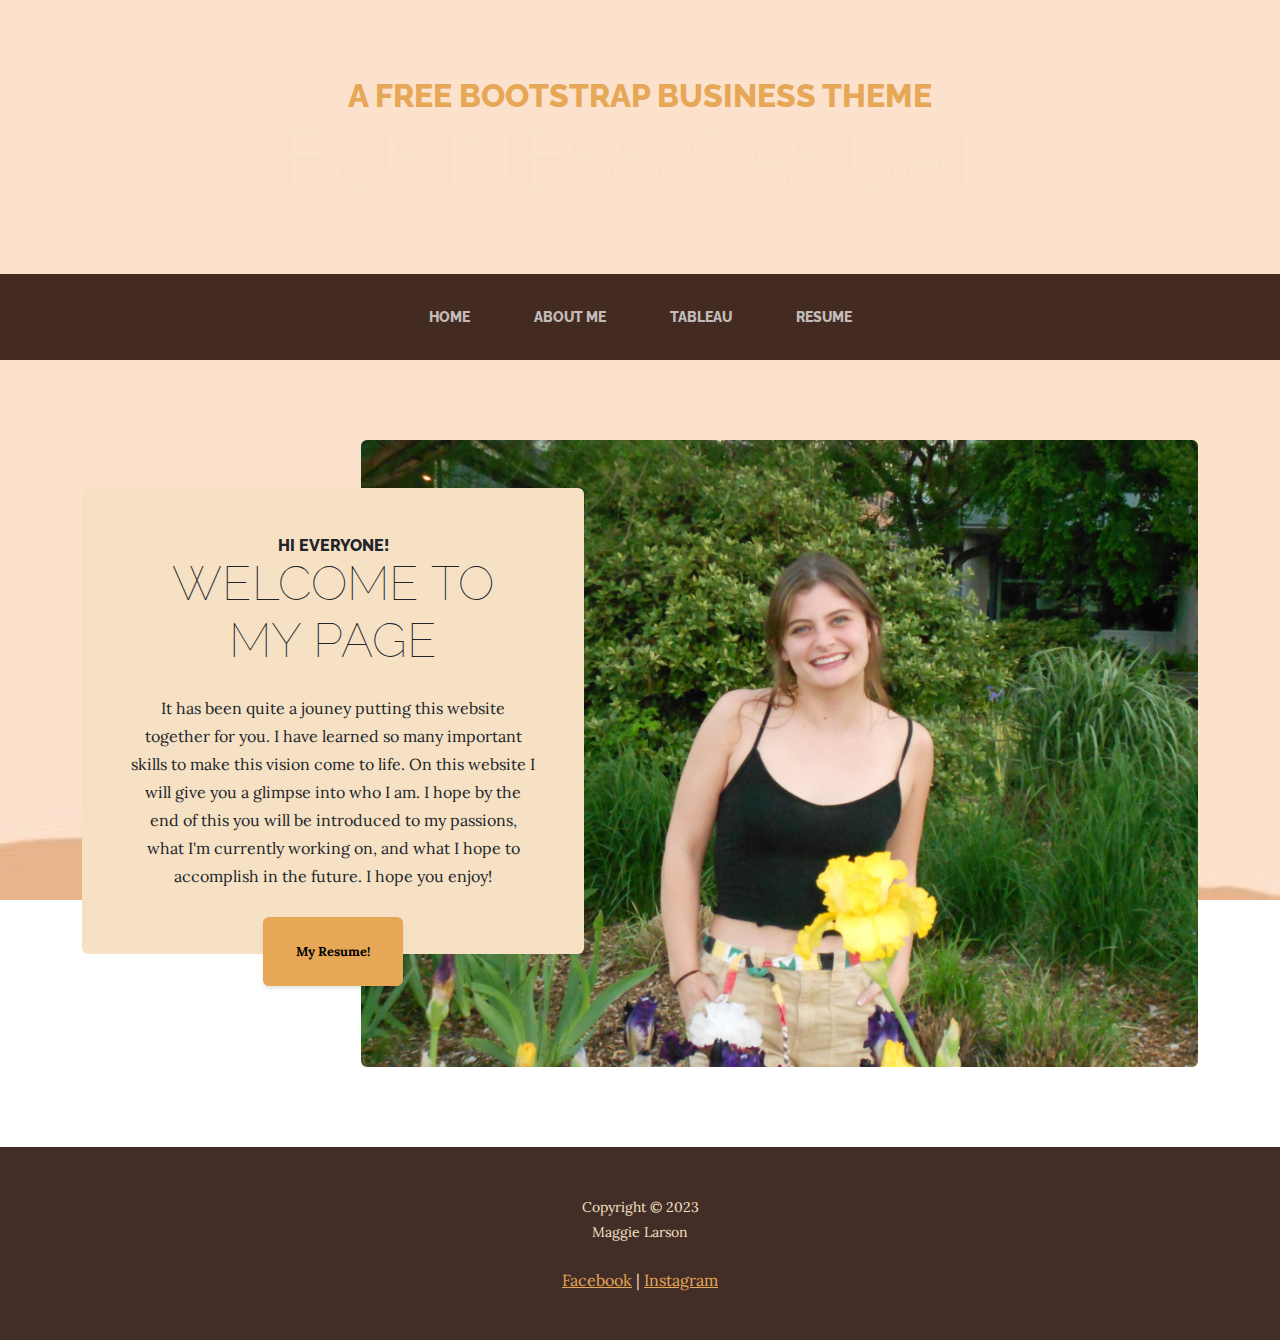
<file: index.html>
<!DOCTYPE html>
<html lang="en">
    <head>
        <meta charset="utf-8" />
        <meta name="viewport" content="width=device-width, initial-scale=1, shrink-to-fit=no" />
        <meta name="description" content="" />
        <meta name="author" content="" />
        <title>Business Casual - Start Bootstrap Theme</title>
        <link rel="icon" type="image/x-icon" href="assets/favicon.ico" />
        <!-- Google fonts-->
        <link href="https://fonts.googleapis.com/css?family=Raleway:100,100i,200,200i,300,300i,400,400i,500,500i,600,600i,700,700i,800,800i,900,900i" rel="stylesheet" />
        <link href="https://fonts.googleapis.com/css?family=Lora:400,400i,700,700i" rel="stylesheet" />
        <!-- Core theme CSS (includes Bootstrap)-->
        <link href="css/styles.css" rel="stylesheet" />
        <link href="css/mystyles.css" rel="stylesheet" />
    </head>
    <body class="homebg">
        <header>
            <h1 class="site-heading text-center text-faded d-none d-lg-block">
                <span class="site-heading-upper text-primary mb-3">A Free Bootstrap Business Theme</span>
                <span class="site-heading-lower">Business Casual</span>
            </h1>
        </header>
        <!-- Navigation-->
        <nav class="navbar navbar-expand-lg navbar-dark py-lg-4" id="mainNav">
            <div class="container">
                <a class="navbar-brand text-uppercase fw-bold d-lg-none" href="index.html">Maggie Larson</a>
                <button class="navbar-toggler" type="button" data-bs-toggle="collapse" data-bs-target="#navbarSupportedContent" aria-controls="navbarSupportedContent" aria-expanded="false" aria-label="Toggle navigation"><span class="navbar-toggler-icon"></span></button>
                <div class="collapse navbar-collapse" id="navbarSupportedContent">
                    <ul class="navbar-nav mx-auto">
                        <li class="nav-item px-lg-4"><a class="nav-link text-uppercase" href="#">Home</a></li>
                        <li class="nav-item px-lg-4"><a class="nav-link text-uppercase" href="html/about.html">About Me</a></li>
                        <li class="nav-item px-lg-4"><a class="nav-link text-uppercase" href="html/tableau.html">Tableau</a></li>
                        <li class="nav-item px-lg-4"><a class="nav-link text-uppercase" href="html/resume.html">Resume</a></li>
                    </ul>
                </div>
            </div>
        </nav>
        <section class="page-section clearfix">
            <div class="container">
                <div class="intro">
                    <img class="intro-img img-fluid mb-3 mb-lg-0 rounded" src="assets/img/Home page welcome photo.jpg" alt="..." />
                    <div class="intro-text left-0 text-center bg-faded p-5 rounded">
                        <h2 class="section-heading mb-4">
                            <span class="section-heading-upper">Hi Everyone!</span>
                            <span class="section-heading-lower">Welcome to my Page</span>
                        </h2>
                        <p class="mb-3">It has been quite a jouney putting this website together for you. I have learned so many important skills to make this vision come to life. On this website I will give you a glimpse into who I am. I hope by the end of this you will be introduced to my passions, what I'm currently working on, and what I hope to accomplish in the future. I hope you enjoy!</p>
                        <div class="intro-button mx-auto"><a class="btn btn-primary btn-xl" href="../startbootstrap-business-casual-gh-pages/html/resume.html">My Resume!</a></div>
                    </div>
                </div>
            </div>
        </section>
        
        <footer class="footer text-faded text-center py-5">
            <div class="container"><p class="m-0 small">Copyright &copy; 2023<br>Maggie Larson</p><br>
                <a href="https://www.facebook.com/">Facebook</a> |
                <a href="https://www.instagram.com/">Instagram</a></div>
        </footer>
        <!-- Bootstrap core JS-->
        <script src="https://cdn.jsdelivr.net/npm/bootstrap@5.2.3/dist/js/bootstrap.bundle.min.js"></script>
        <!-- Core theme JS-->
        <script src="js/scripts.js"></script>
    </body>
</html>
</file>
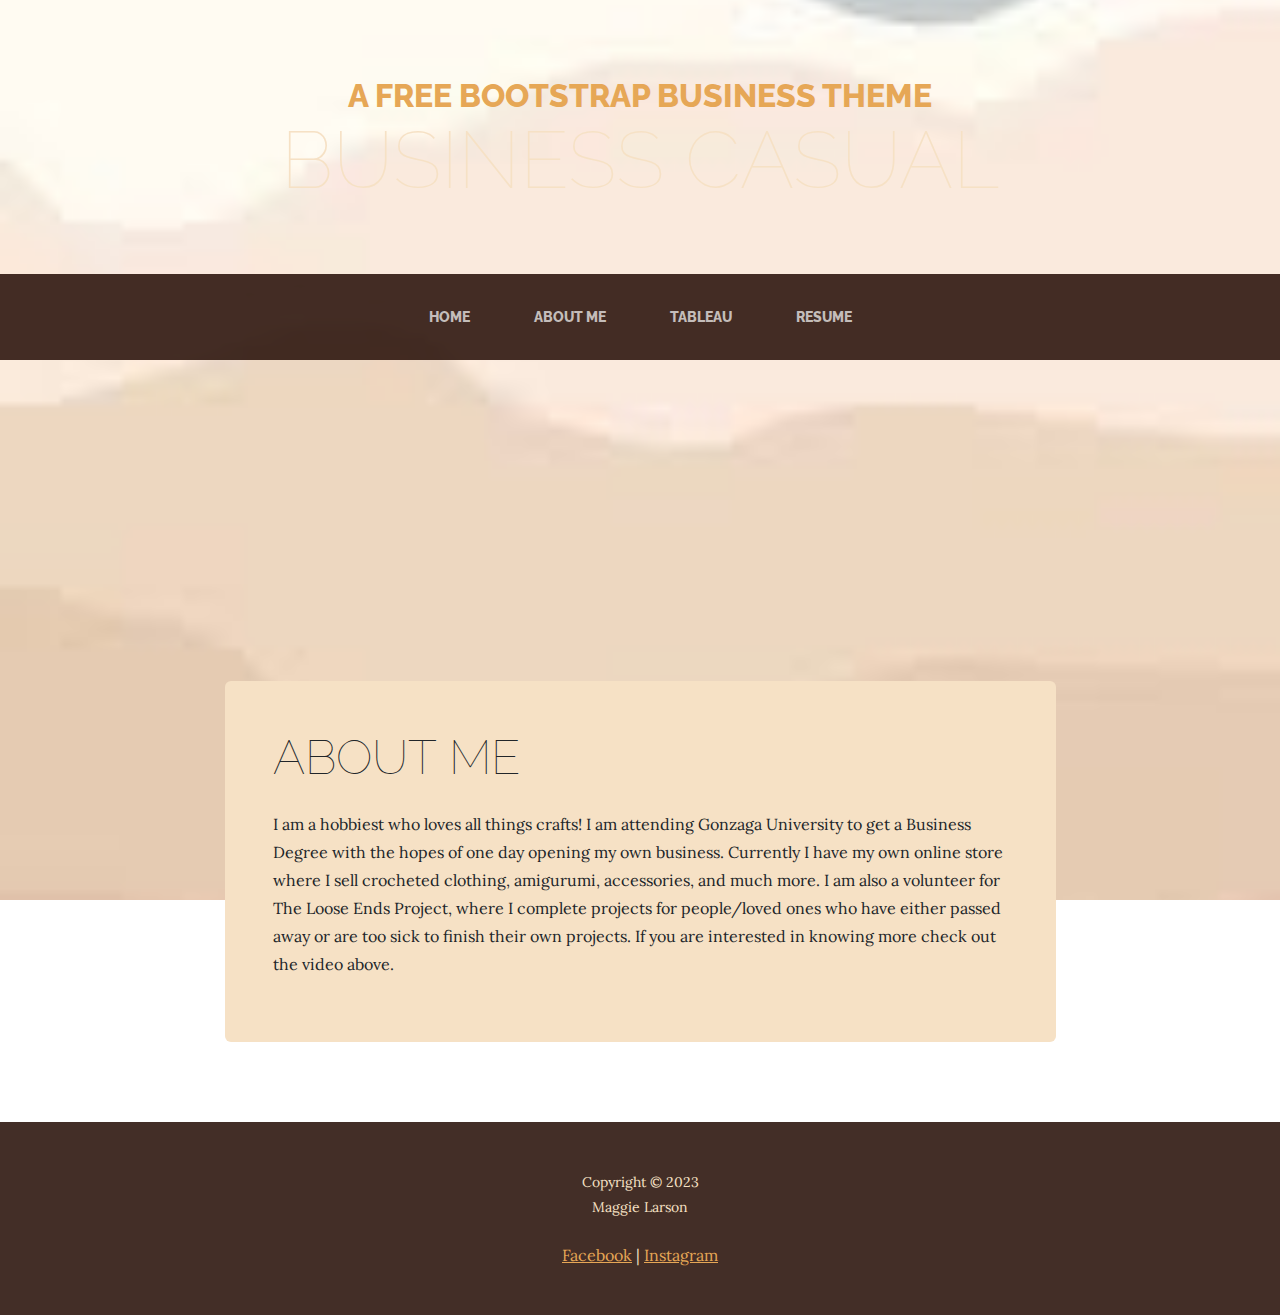
<file: html/about.html>
<!-- Maggie Larson
06/30/23 -->
<!DOCTYPE html>
<html lang="en">
    <head>
        <meta charset="utf-8" />
        <meta name="viewport" content="width=device-width, initial-scale=1, shrink-to-fit=no" />
        <meta name="description" content="" />
        <meta name="author" content="" />
        <title>Business Casual - Start Bootstrap Theme</title>
        <link rel="icon" type="image/x-icon" href="assets/favicon.ico" />
        <!-- Google fonts-->
        <link href="https://fonts.googleapis.com/css?family=Raleway:100,100i,200,200i,300,300i,400,400i,500,500i,600,600i,700,700i,800,800i,900,900i" rel="stylesheet" />
        <link href="https://fonts.googleapis.com/css?family=Lora:400,400i,700,700i" rel="stylesheet" />
        <!-- Core theme CSS (includes Bootstrap)-->
        <link href="../css/styles.css" rel="stylesheet" />
        <link href="../css/mystyles.css" rel="stylesheet" />
    </head>
    <body class="aboutbg">
        <header>
            <h1 class="site-heading text-center text-faded d-none d-lg-block">
                <span class="site-heading-upper text-primary mb-3">A Free Bootstrap Business Theme</span>
                <span class="site-heading-lower">Business Casual</span>
            </h1>
        </header>
        <!-- Navigation-->
        <nav class="navbar navbar-expand-lg navbar-dark py-lg-4 newnav" id="mainNav">
            <div class="container">
                <a class="navbar-brand text-uppercase fw-bold d-lg-none" href="index.html">Maggie Larson</a>
                <button class="navbar-toggler" type="button" data-bs-toggle="collapse" data-bs-target="#navbarSupportedContent" aria-controls="navbarSupportedContent" aria-expanded="false" aria-label="Toggle navigation"><span class="navbar-toggler-icon"></span></button>
                <div class="collapse navbar-collapse" id="navbarSupportedContent">
                    <ul class="navbar-nav mx-auto">
                        <li class="nav-item px-lg-4"><a class="nav-link text-uppercase" href="../index.html">Home</a></li>
                        <li class="nav-item px-lg-4"><a class="nav-link text-uppercase" href="#">About Me</a></li>
                        <li class="nav-item px-lg-4"><a class="nav-link text-uppercase" href="tableau.html">Tableau</a></li>
                        <li class="nav-item px-lg-4"><a class="nav-link text-uppercase" href="resume.html">Resume</a></li>
                    </ul>
                </div>
            </div>
        </nav>
        <section class="page-section about-heading">
            <div class="container">
                <iframe width="700" height="315" src="https://www.youtube.com/embed/bzUTCY3gkxM" title="YouTube video player" frameborder="0" allow="accelerometer; autoplay; clipboard-write; encrypted-media; gyroscope; picture-in-picture; web-share" allowfullscreen></iframe>
                <div class="about-heading-content">
                    <div class="row">
                        <div class="col-xl-9 col-lg-10 mx-auto">
                            <div class="bg-faded rounded p-5">
                                <h2 class="section-heading mb-4">
                                    <span class="section-heading-upper"></span>
                                    <span class="section-heading-lower">About Me</span>
                                </h2>
                                <p>I am a hobbiest who loves all things crafts! I 
                                    am attending Gonzaga University to get a Business
                                    Degree with the hopes of one day opening my own
                                    business. Currently I have my own online store where
                                    I sell crocheted clothing, amigurumi, accessories,
                                    and much more. I am also a volunteer for The Loose 
                                    Ends Project, where I complete projects for 
                                    people/loved ones who have either passed away or 
                                    are too sick to finish their own projects. If you
                                    are interested in knowing more check out the video
                                    above.
                                    
                                </p>
                            </div>
                        </div>
                    </div>
                </div>
            </div>
        </section>
        <footer class="footer text-faded text-center py-5">
            <div class="container"><p class="m-0 small">Copyright &copy; 2023<br>Maggie Larson</p><br>
                <a href="https://www.facebook.com/">Facebook</a> |
                <a href="https://www.instagram.com/">Instagram</a></div>
        </footer>
        <!-- Bootstrap core JS-->
        <script src="https://cdn.jsdelivr.net/npm/bootstrap@5.2.3/dist/js/bootstrap.bundle.min.js"></script>
        <!-- Core theme JS-->
        <script src="../js/scripts.js"></script>
    </body>
</html>
</file>
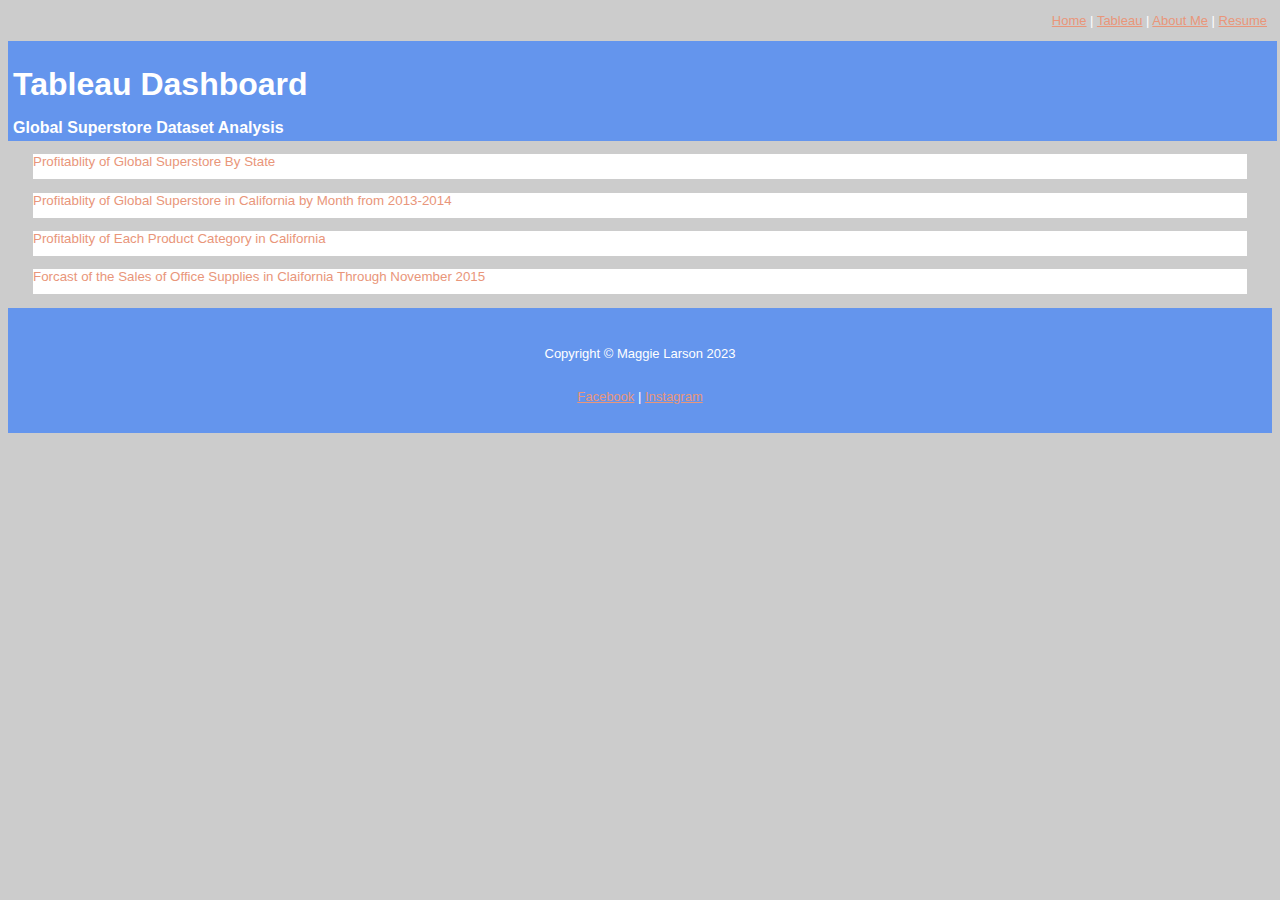
<file: html/tableau.html>
<!-- Maggie Larson
06/30/23 -->
<!DOCTYPE html>
<html lang="en">
<head>
    <meta charset="UTF-8">
    <meta name="viewport" content="width=device-width, initial-scale=1.0">
    <title>Tableau Dashboard</title>
    <link rel="stylesheet" href="../css/bootstyles.css">
</head>
<body>
    <p class="headerlinks">
            <a href="../index.html" id="top">Home</a> |
            <a href="#">Tableau</a> |
            <a href="about.html">About Me</a> |
            <a href="resume.html">Resume</a>
    </p>

    <div class="header"><header>Tableau Dashboard</header>
        <p class="subheader">Global Superstore Dataset Analysis</p>
        
    </div>

    <div class="mainbody"><div class='tableauPlaceholder' id='viz1688180641269' style='position: relative'><noscript><a href='#'><img alt='Profits By State (U.S.A) ' src='https:&#47;&#47;public.tableau.com&#47;static&#47;images&#47;Gl&#47;GlobalSuperstoreDashboard_16881805473460&#47;Q1&#47;1_rss.png' style='border: none' /></a></noscript><object class='tableauViz'  style='display:none;'><param name='host_url' value='https%3A%2F%2Fpublic.tableau.com%2F' /> <param name='embed_code_version' value='3' /> <param name='path' value='views&#47;GlobalSuperstoreDashboard_16881805473460&#47;Q1?:language=en-US&amp;:embed=true&amp;publish=yes' /> <param name='toolbar' value='yes' /><param name='static_image' value='https:&#47;&#47;public.tableau.com&#47;static&#47;images&#47;Gl&#47;GlobalSuperstoreDashboard_16881805473460&#47;Q1&#47;1.png' /> <param name='animate_transition' value='yes' /><param name='display_static_image' value='yes' /><param name='display_spinner' value='yes' /><param name='display_overlay' value='yes' /><param name='display_count' value='yes' /><param name='language' value='en-US' /><param name='filter' value='publish=yes' /></object></div>                <script type='text/javascript'>                    var divElement = document.getElementById('viz1688180641269');                    var vizElement = divElement.getElementsByTagName('object')[0];                    vizElement.style.width='100%';vizElement.style.height=(divElement.offsetWidth*0.75)+'px';                    var scriptElement = document.createElement('script');                    scriptElement.src = 'https://public.tableau.com/javascripts/api/viz_v1.js';                    vizElement.parentNode.insertBefore(scriptElement, vizElement);                </script>
        <h3>Profitablity of Global Superstore By State</h3>
        <div class='tableauPlaceholder' id='viz1688182475436' style='position: relative'><noscript><a href='#'><img alt='Profits of California by Month (2013-2014) ' src='https:&#47;&#47;public.tableau.com&#47;static&#47;images&#47;Gl&#47;GlobalSuperstoreDashboard_16881805473460&#47;Q2&#47;1_rss.png' style='border: none' /></a></noscript><object class='tableauViz'  style='display:none;'><param name='host_url' value='https%3A%2F%2Fpublic.tableau.com%2F' /> <param name='embed_code_version' value='3' /> <param name='site_root' value='' /><param name='name' value='GlobalSuperstoreDashboard_16881805473460&#47;Q2' /><param name='tabs' value='no' /><param name='toolbar' value='yes' /><param name='static_image' value='https:&#47;&#47;public.tableau.com&#47;static&#47;images&#47;Gl&#47;GlobalSuperstoreDashboard_16881805473460&#47;Q2&#47;1.png' /> <param name='animate_transition' value='yes' /><param name='display_static_image' value='yes' /><param name='display_spinner' value='yes' /><param name='display_overlay' value='yes' /><param name='display_count' value='yes' /><param name='language' value='en-US' /><param name='filter' value='publish=yes' /></object></div>                <script type='text/javascript'>                    var divElement = document.getElementById('viz1688182475436');                    var vizElement = divElement.getElementsByTagName('object')[0];                    vizElement.style.width='100%';vizElement.style.height=(divElement.offsetWidth*0.75)+'px';                    var scriptElement = document.createElement('script');                    scriptElement.src = 'https://public.tableau.com/javascripts/api/viz_v1.js';                    vizElement.parentNode.insertBefore(scriptElement, vizElement);                </script>
        <h3>Profitablity of Global Superstore in California by Month from 2013-2014</h3>
        <div class='tableauPlaceholder' id='viz1688183177432' style='position: relative'><noscript><a href='#'><img alt='Profits per Category in California ' src='https:&#47;&#47;public.tableau.com&#47;static&#47;images&#47;Gl&#47;GlobalSuperstoreDashboard_16881805473460&#47;Q3&#47;1_rss.png' style='border: none' /></a></noscript><object class='tableauViz'  style='display:none;'><param name='host_url' value='https%3A%2F%2Fpublic.tableau.com%2F' /> <param name='embed_code_version' value='3' /> <param name='site_root' value='' /><param name='name' value='GlobalSuperstoreDashboard_16881805473460&#47;Q3' /><param name='tabs' value='no' /><param name='toolbar' value='yes' /><param name='static_image' value='https:&#47;&#47;public.tableau.com&#47;static&#47;images&#47;Gl&#47;GlobalSuperstoreDashboard_16881805473460&#47;Q3&#47;1.png' /> <param name='animate_transition' value='yes' /><param name='display_static_image' value='yes' /><param name='display_spinner' value='yes' /><param name='display_overlay' value='yes' /><param name='display_count' value='yes' /><param name='language' value='en-US' /><param name='filter' value='publish=yes' /></object></div>                <script type='text/javascript'>                    var divElement = document.getElementById('viz1688183177432');                    var vizElement = divElement.getElementsByTagName('object')[0];                    vizElement.style.width='100%';vizElement.style.height=(divElement.offsetWidth*0.75)+'px';                    var scriptElement = document.createElement('script');                    scriptElement.src = 'https://public.tableau.com/javascripts/api/viz_v1.js';                    vizElement.parentNode.insertBefore(scriptElement, vizElement);                </script>
        <h3>Profitablity of Each Product Category in California</h3>
        <div class='tableauPlaceholder' id='viz1688183610834' style='position: relative'><noscript><a href='#'><img alt='Forcast Sale of Office Supplies in California ' src='https:&#47;&#47;public.tableau.com&#47;static&#47;images&#47;Gl&#47;GlobalSuperstoreDashboard_16881805473460&#47;Q4&#47;1_rss.png' style='border: none' /></a></noscript><object class='tableauViz'  style='display:none;'><param name='host_url' value='https%3A%2F%2Fpublic.tableau.com%2F' /> <param name='embed_code_version' value='3' /> <param name='site_root' value='' /><param name='name' value='GlobalSuperstoreDashboard_16881805473460&#47;Q4' /><param name='tabs' value='no' /><param name='toolbar' value='yes' /><param name='static_image' value='https:&#47;&#47;public.tableau.com&#47;static&#47;images&#47;Gl&#47;GlobalSuperstoreDashboard_16881805473460&#47;Q4&#47;1.png' /> <param name='animate_transition' value='yes' /><param name='display_static_image' value='yes' /><param name='display_spinner' value='yes' /><param name='display_overlay' value='yes' /><param name='display_count' value='yes' /><param name='language' value='en-US' /><param name='filter' value='publish=yes' /></object></div>                <script type='text/javascript'>                    var divElement = document.getElementById('viz1688183610834');                    var vizElement = divElement.getElementsByTagName('object')[0];                    vizElement.style.width='100%';vizElement.style.height=(divElement.offsetWidth*0.75)+'px';                    var scriptElement = document.createElement('script');                    scriptElement.src = 'https://public.tableau.com/javascripts/api/viz_v1.js';                    vizElement.parentNode.insertBefore(scriptElement, vizElement);                </script>
        <h3>Forcast of the Sales of Office Supplies in Claifornia Through November 2015</h3>
    </div>
    
    <div class="footer">
        <p> Copyright &copy; Maggie Larson 2023 </p> <br>
        <a href="https://www.facebook.com/">Facebook</a> |
        <a href="https://www.instagram.com/">Instagram</a>
    </div>
    
</body>
</html>
</file>
<file: css/mystyles.css>
.homebg {
    background-image: url(../assets/img/mountain\ background\ 1.jpg);
}

.resumebg {
    background-image: url(../assets/img/resumebg.jpg);
}

.aboutbg {
    background-image: url(../assets/img/aboutbg.jpeg);
}
</file>
<file: css/bootstyles.css>
body {background-color: #ccc;}

h3 {
    color: darksalmon;
    font-family: Verdana, Geneva, Tahoma, sans-serif;
    font-size: smaller;
    background-color: white;
    padding-bottom: 10px;
    font-weight: lighter;
}

.header {
    width: 100%;
    height: 75px;
    right: 5px;
    font-size: xx-large;  
    font-family: Verdana, Geneva, Tahoma, sans-serif;
    color: white;
    font-weight: bold ;
    background-color: cornflowerblue;
    padding-top: 25px;
    padding-left: 5px;

}
.subheader {
    font-size: medium;
    font-family: Verdana, Geneva, Tahoma, sans-serif;
    color: white;
}

.headerlinks{
    text-align: right;
    color: white;
    padding-right: 5px;
    font-family: Verdana, Geneva, Tahoma, sans-serif;
    font-size: small;
}

.mainbody {
    margin-right: 25px;
    margin-left: 25px;
}

.footer {
    height: 100px;
    width: 100%;
    background-color: cornflowerblue;
    font-family: Verdana, Geneva, Tahoma, sans-serif;
    font-size: small;
    color: white;
    text-align: center;
    padding-top: 25px;
}

a {color: darksalmon;}
</file>
